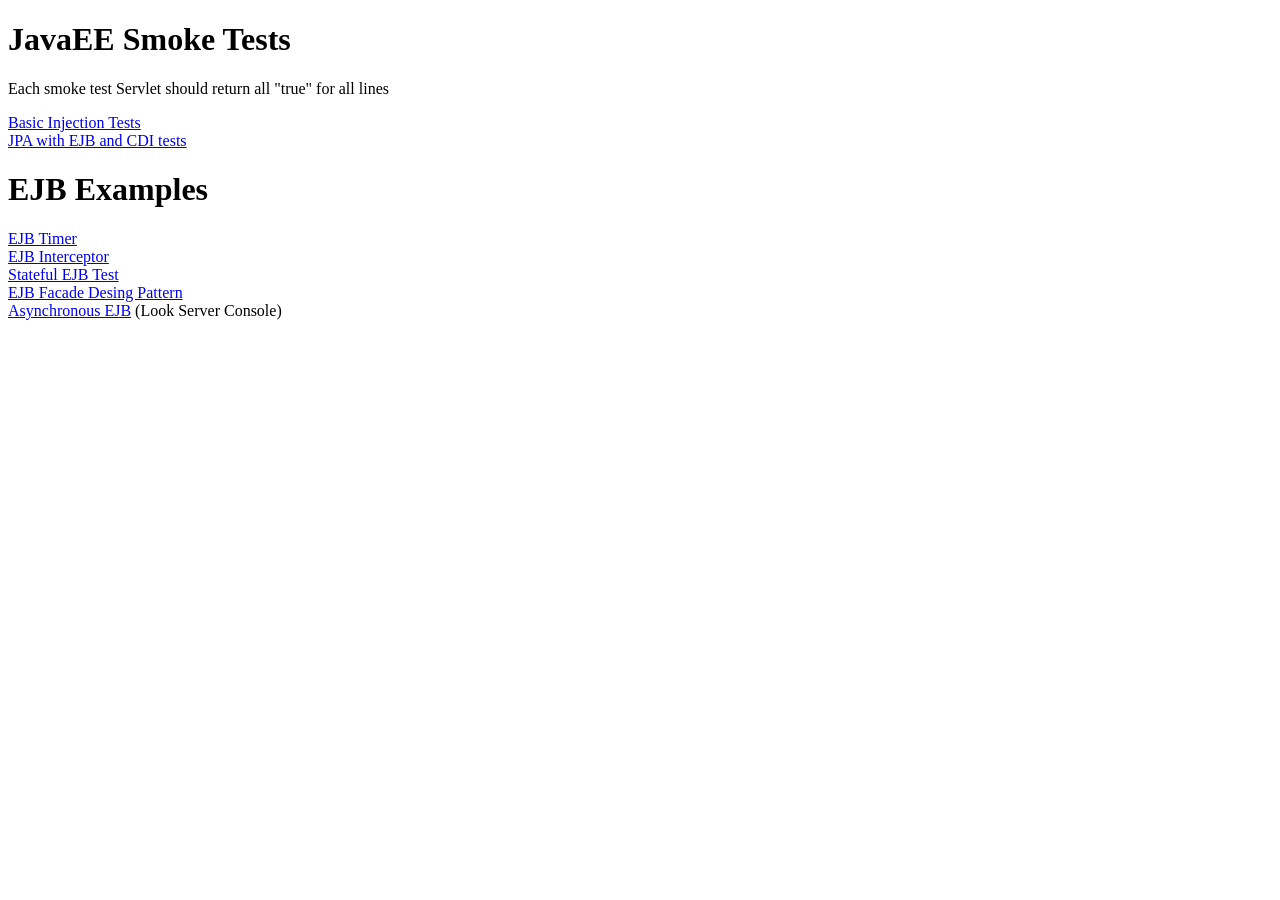
<file: Tehtävät3/jee_esim5Mvn/src/main/webapp/index.html>
<!DOCTYPE html>
<html>
    <head>
        <title>Start Page</title>
        <meta http-equiv="Content-Type" content="text/html; charset=UTF-8">
    </head>
    <body>
        <h1>JavaEE Smoke Tests</h1>
        <p>Each smoke test Servlet should return all "true" for all lines</p>
        <a href="TestServlet">Basic Injection Tests</a><br/>
        <a href="SmokeTestJPA">JPA with EJB and CDI tests</a><br/>
         <h1>EJB Examples</h1>
        <a href="timer-client.xhtml">EJB Timer</a><br/>
        <a href="interceptor.xhtml">EJB Interceptor</a><br/>
        <a href="StatefulTestServlet">Stateful EJB Test</a><br/>
        <a href="FacadeTestServlet">EJB Facade Desing Pattern</a><br/>
        <a href="#">Asynchronous EJB</a> (Look Server Console)<br/>
    </body>
</html>
</file>
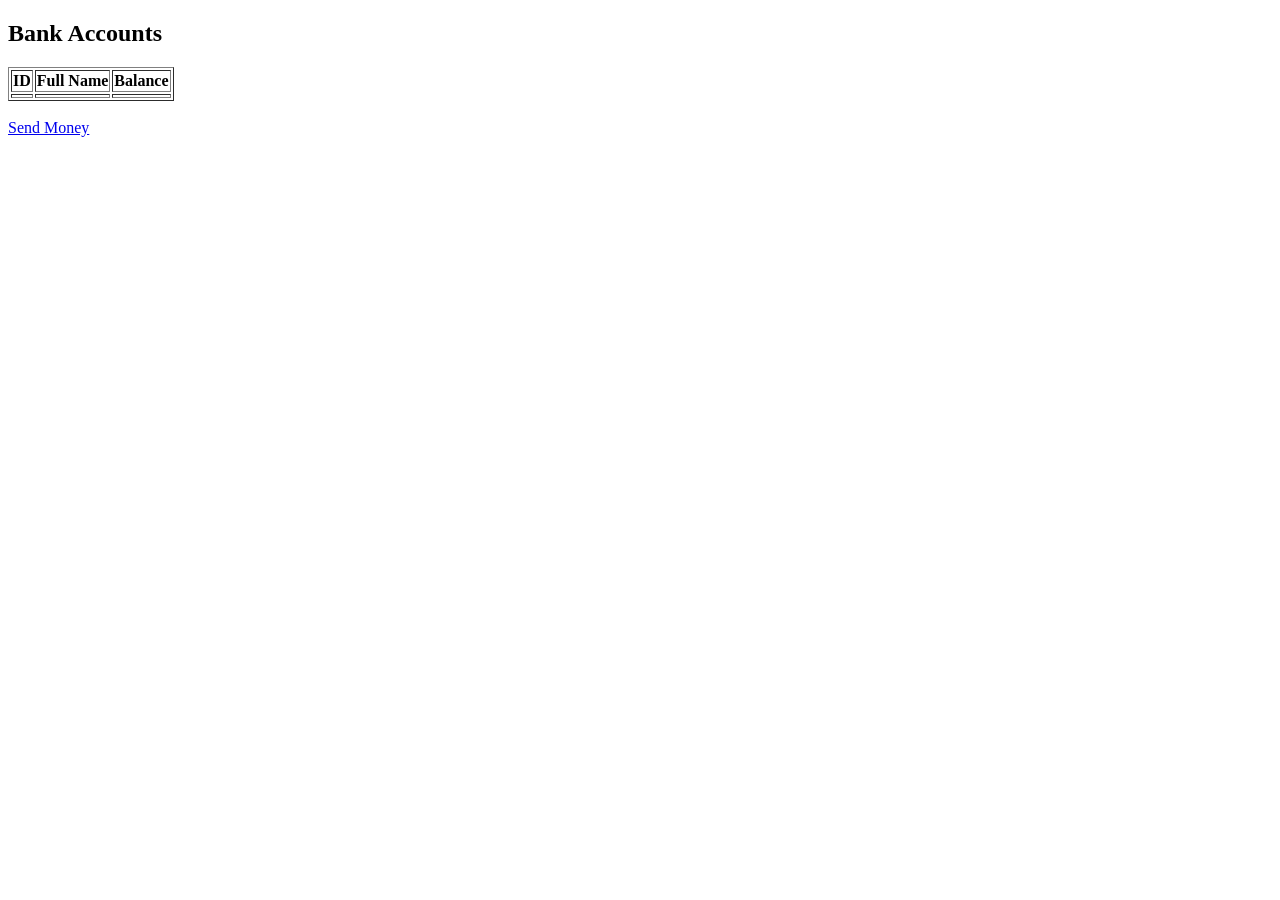
<file: Tehtävät4/SpringBootJPA/target/classes/templates/index.html>
<!DOCTYPE html>
<html lang="en" xmlns:th="http://www.thymeleaf.org">
<head>
    <meta charset="UTF-8">
    <title>Bank Accounts</title>
</head>
<body>
    <h2>Bank Accounts</h2>
    <div th:if="${message}" th:text="${message}" style="color:green;"></div>
    <table border="1">
        <tr>
            <th>ID</th>
            <th>Full Name</th>
            <th>Balance</th>
        </tr>
        <tr th:each="account : ${accounts}">
            <td th:text="${account.id}"></td>
            <td th:text="${account.fullName}"></td>
            <td th:text="${account.balance}"></td>
        </tr>
    </table>
    <br/>
    <a href="/sendMoney">Send Money</a>
</body>
</html>
</file>
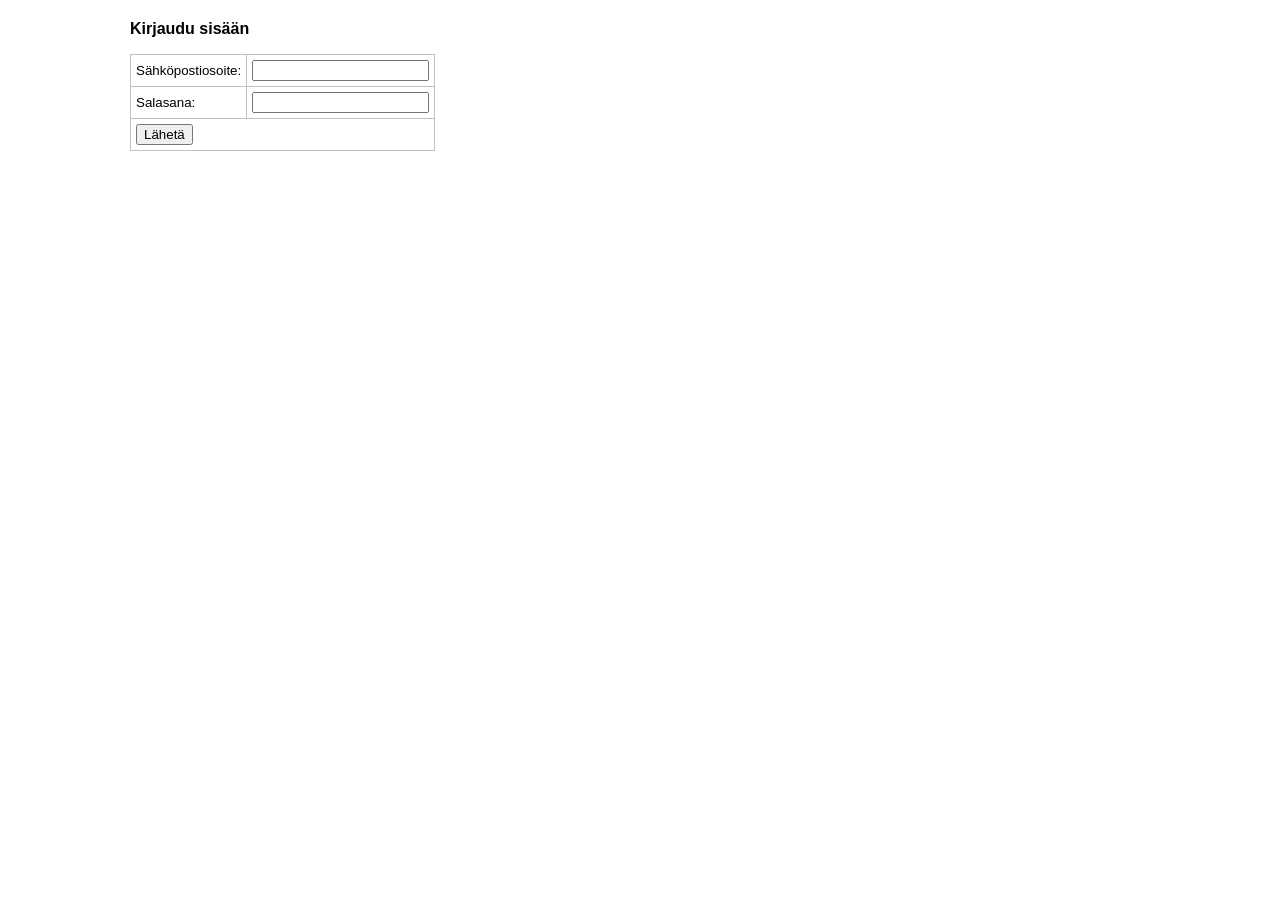
<file: Asiakasrekisteri/WebContent/login.html>
﻿<html>    <head>        <title>Kirjaudu sisään</title>        <meta http-equiv="Content-Type" content="text/html; charset=UTF-8">        <link rel="stylesheet" href="css/tyyli.css" />    </head>    <body>        <h3>Kirjaudu sisään</h3>        <form name="login" method="post" action="ServletLogin">            <table>                <tr>                     <td>Sähköpostiosoite:</td>                    <td><input name="email" type="text" id="email"></td>                </tr>                <tr>                     <td>Salasana:</td>                    <td><input name="salasana" type="password" id="salasana"></td>                </tr>                <tr>                     <td colspan="2">                        <input type="submit" name="Submit" value="Lähetä">                    </td>                </tr>            </table>        </form>    </body></html>
</file>
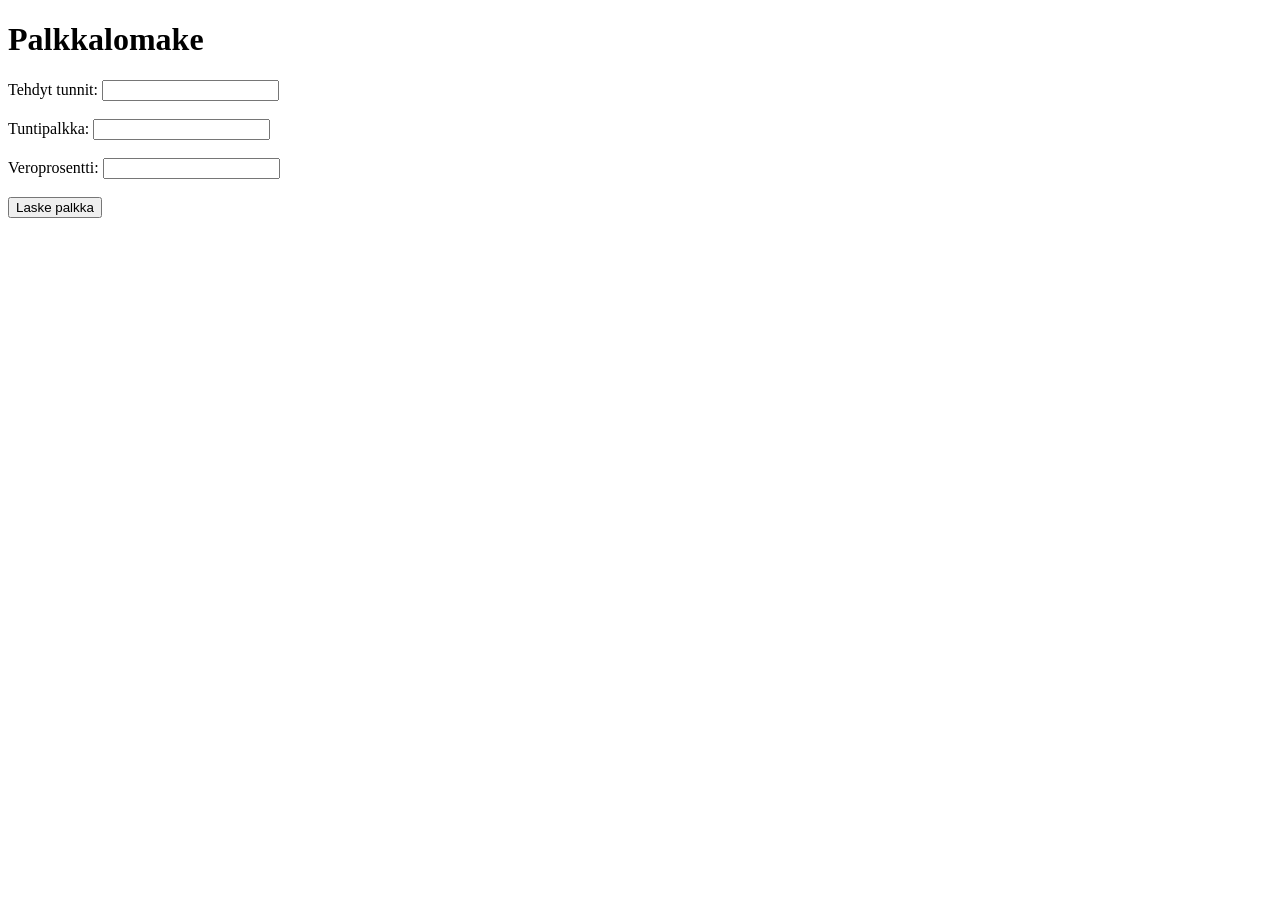
<file: Tehtävä2/WebContent/palkkalomake.html>
<!DOCTYPE html>
<html>
<head>
    <meta charset="UTF-8">
    <title>Palkkalomake</title>
</head>
<body>
    <h1>Palkkalomake</h1>
    <form action="PalkkaServlet" method="post">
        <label>Tehdyt tunnit:</label>
        <input type="text" name="tunnit"><br><br>
        <label>Tuntipalkka:</label>
        <input type="text" name="tuntipalkka"><br><br>
        <label>Veroprosentti:</label>
        <input type="text" name="veroprosentti"><br><br>
        <input type="submit" value="Laske palkka">
    </form>
</body>
</html>
</file>
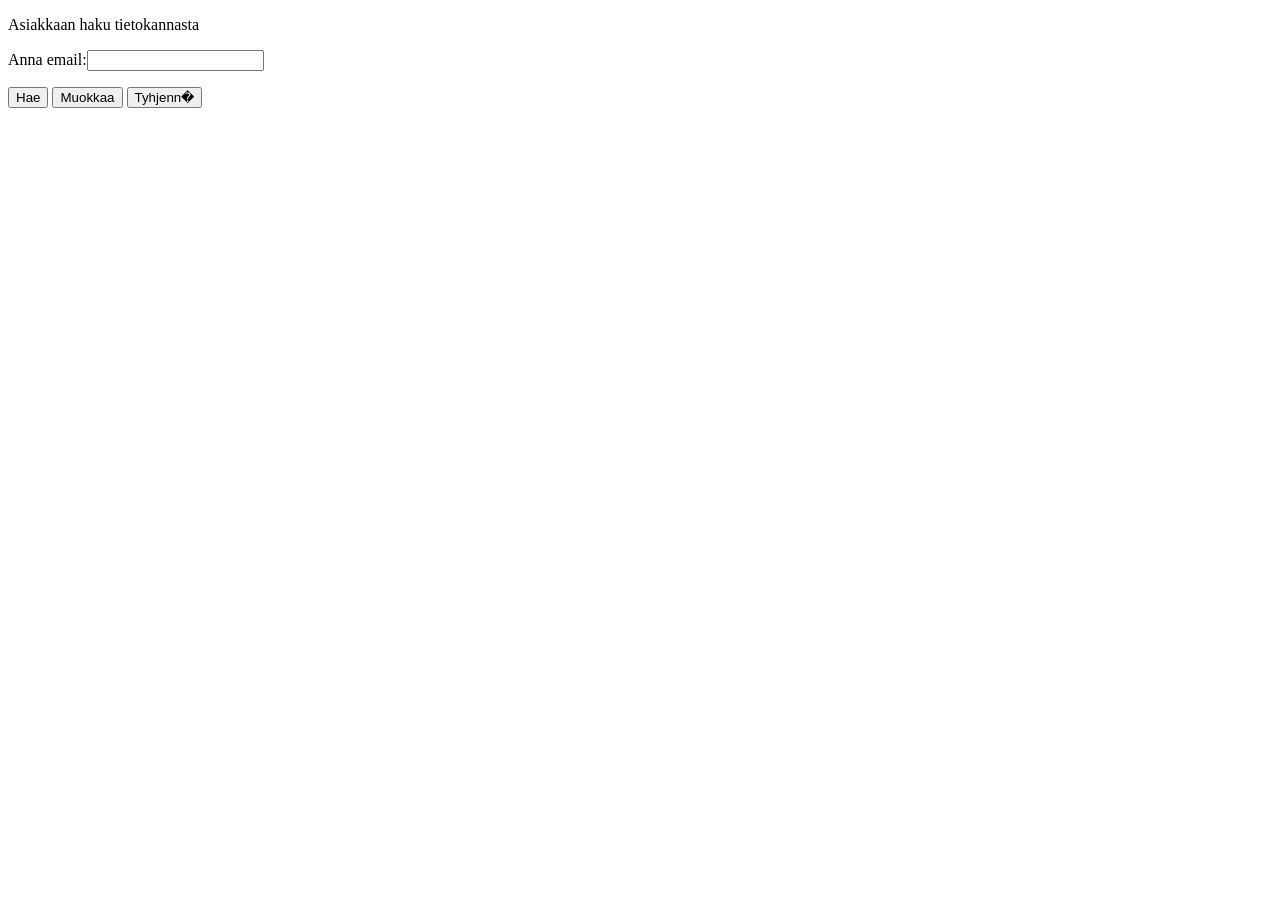
<file: Tehtävä5/WebContent/lomake.html>
<!DOCTYPE HTML>
<html>
    <head>
        <title>
            lomake.html
        </title>
    </head>
    <body>
        <form action="ControllerServlet" method="post">
            <p>Asiakkaan haku tietokannasta</p>
            Anna email:<input type="text" name="email"/>
            <p><input type="submit" name="Submit" value="Hae">
               <input type="submit" name="Submit" value="Muokkaa">
               <input type="reset" value="Tyhjenn�"></p>
        </form>
    </body>
</html>
</file>
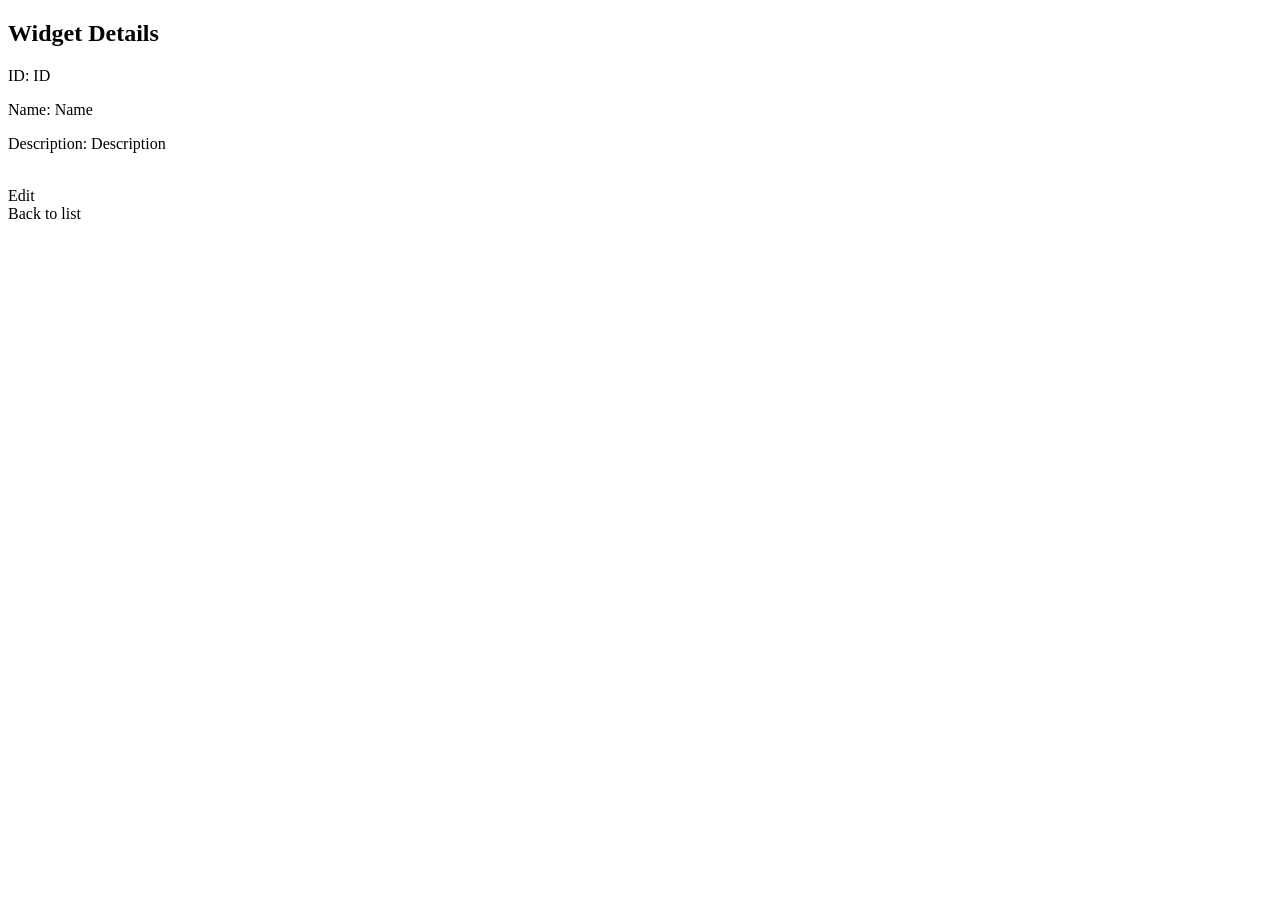
<file: Tehtävät4/spring5mvc/target/classes/templates/widget.html>
<!DOCTYPE html>
<html lang="en" xmlns:th="http://www.thymeleaf.org">
<head>
    <meta charset="UTF-8" />
    <title>Widget Details</title>
</head>
<body>
    <h2>Widget Details</h2>
    <p>ID: <span th:text="${widget.id}">ID</span></p>
    <p>Name: <span th:text="${widget.name}">Name</span></p>
    <p>Description: <span th:text="${widget.description}">Description</span></p>
    <br/>
    <a th:href="${'/widget/edit/' + widget.id}">Edit</a>
    <br/>
    <a th:href="${'/widgets'}">Back to list</a>
</body>
</html>
</file>
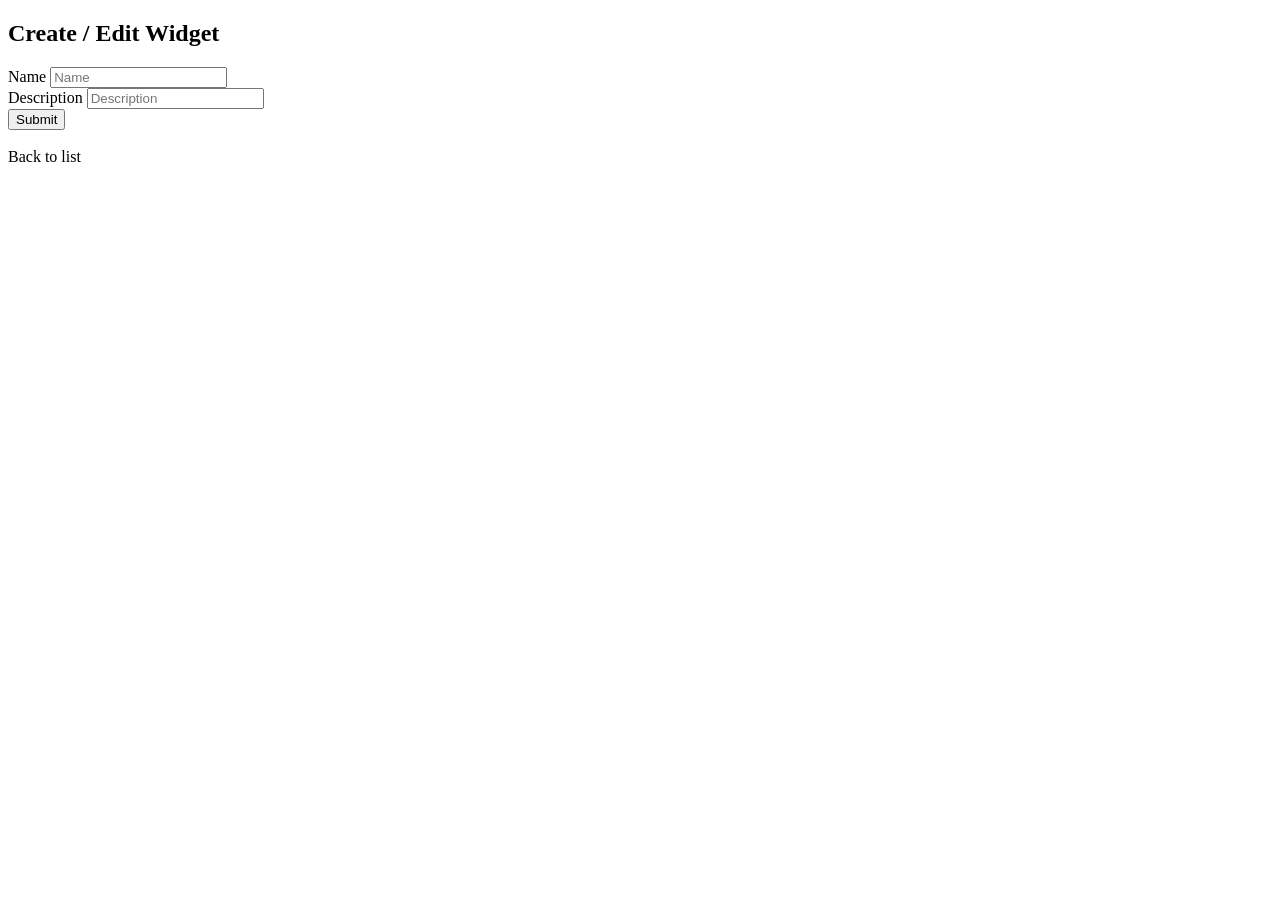
<file: Tehtävät4/spring5mvc/target/classes/templates/widgetform.html>
<!DOCTYPE html>
<html lang="en" xmlns:th="http://www.thymeleaf.org">
<head>
    <meta charset="UTF-8">
    <title>Create/Edit Widget</title>
</head>
<body>
    <h2>Create / Edit Widget</h2>
    <form th:object="${widget}" th:action="@{/widget}" method="post">
        <input type="hidden" th:field="*{id}" />
        <div>
            <label>Name</label>
            <input type="text" th:field="*{name}" placeholder="Name">
        </div>
        <div>
            <label>Description</label>
            <input type="text" th:field="*{description}" placeholder="Description">
        </div>
        <button type="submit">Submit</button>
    </form>
    <br/>
    <a th:href="${'/widgets'}">Back to list</a>
</body>
</html>
</file>
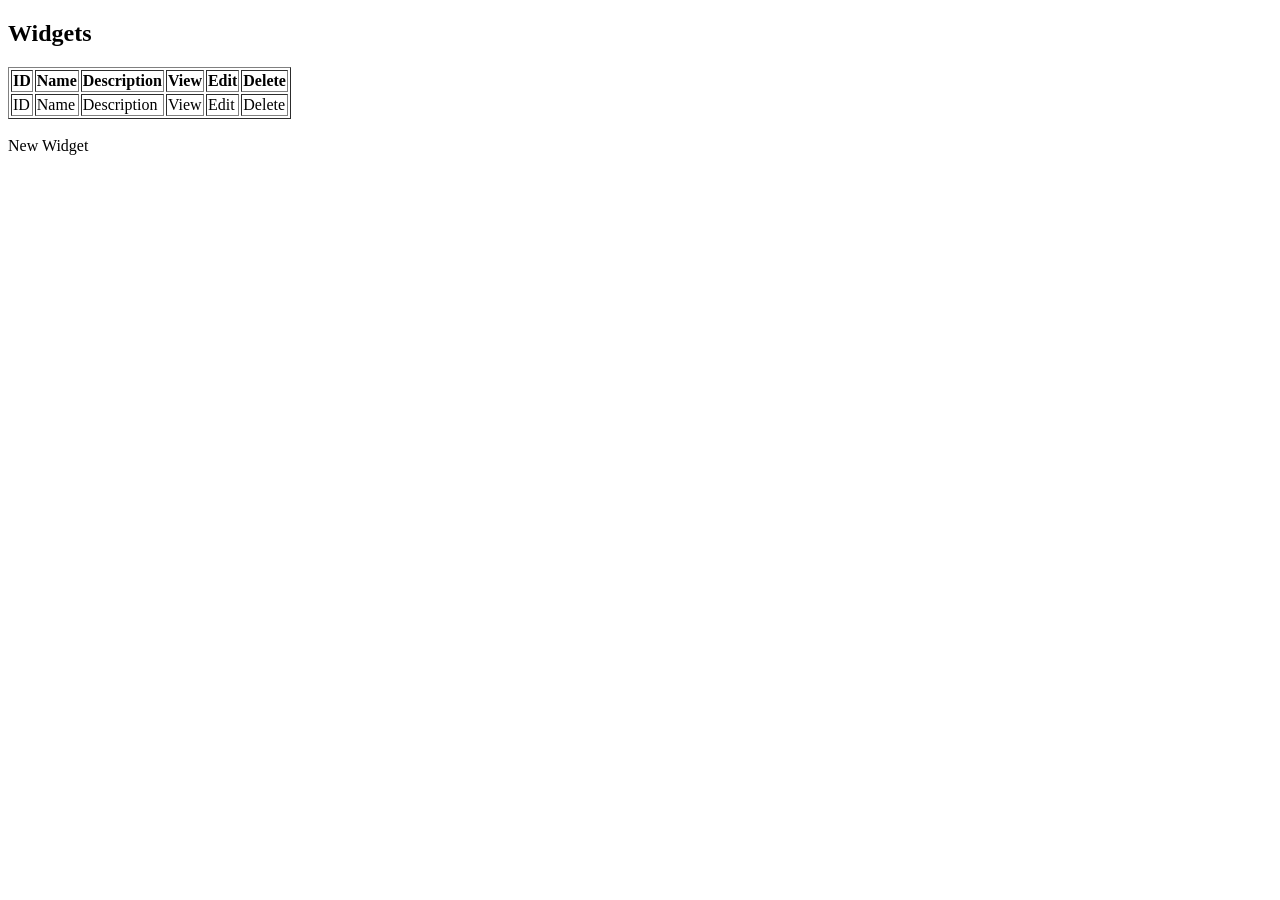
<file: Tehtävät4/spring5mvc/target/classes/templates/widgets.html>
<!DOCTYPE html>
<html lang="en" xmlns:th="http://www.thymeleaf.org">
<head>
    <meta charset="UTF-8" />
    <title>Widgets</title>
</head>
<body>
    <h2>Widgets</h2>
    <table border="1">
        <tr>
            <th>ID</th>
            <th>Name</th>
            <th>Description</th>
            <th>View</th>
            <th>Edit</th>
            <th>Delete</th>
        </tr>
        <tr th:each="widget : ${widgets}">
            <td th:text="${widget.id}">ID</td>
            <td th:text="${widget.name}">Name</td>
            <td th:text="${widget.description}">Description</td>
            <td><a th:href="${'/widget/' + widget.id}">View</a></td>
            <td><a th:href="${'/widget/edit/' + widget.id}">Edit</a></td>
            <td><a th:href="${'/widget/delete/' + widget.id}">Delete</a></td>
        </tr>
    </table>
    <br/>
    <a th:href="${'/widget/new'}">New Widget</a>
</body>
</html>
</file>
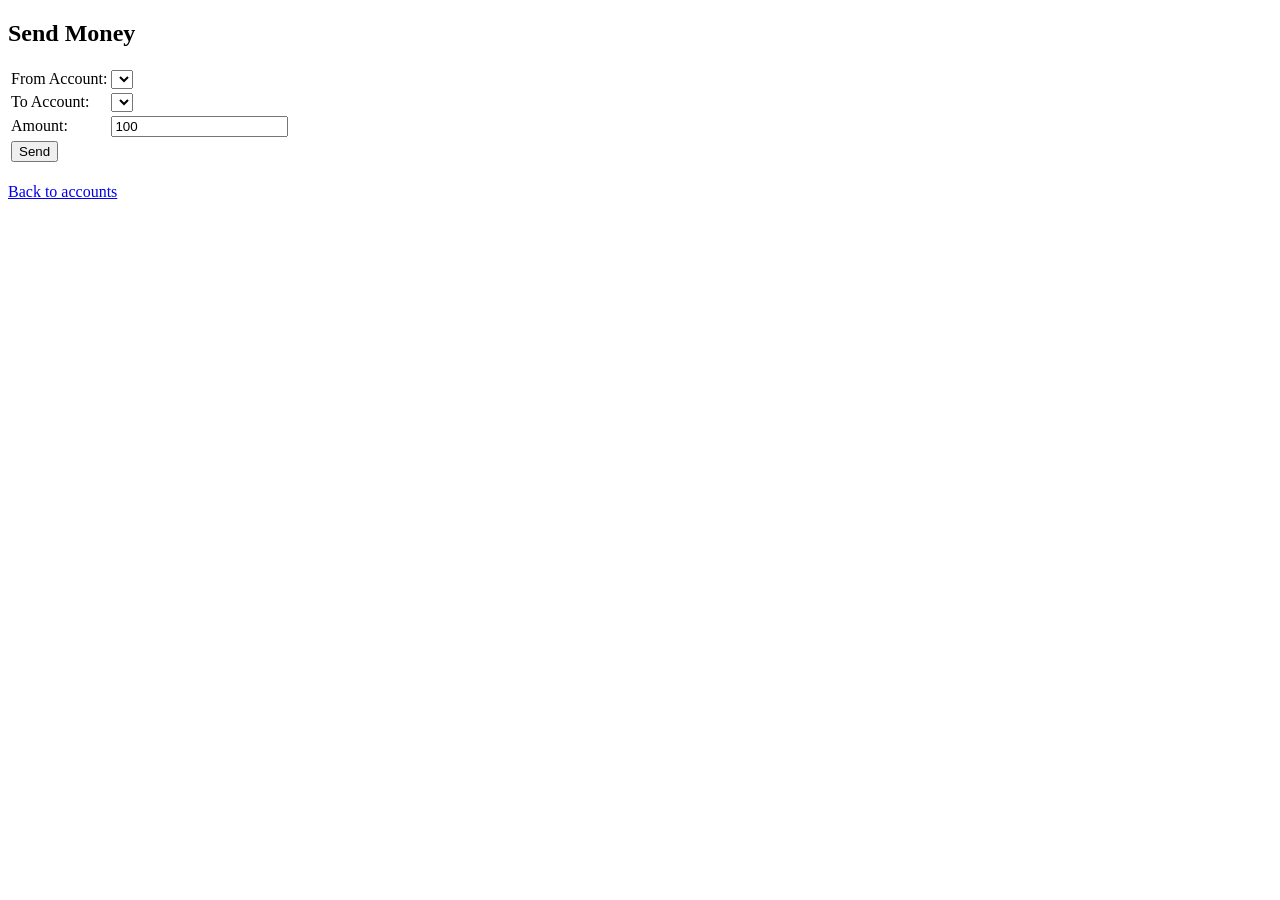
<file: Tehtävät4/SpringBootJPA/target/classes/templates/sendMoney.html>
<!DOCTYPE html>
<html lang="en" xmlns:th="http://www.thymeleaf.org">
<head>
    <meta charset="UTF-8">
    <title>Send Money</title>
</head>
<body>
    <h2>Send Money</h2>
    <form method="post" action="/sendMoney">
        <table>
            <tr>
                <td>From Account:</td>
                <td>
                    <select name="fromAccountId">
                        <option th:each="account : ${accounts}"
                                th:value="${account.id}"
                                th:text="${account.fullName + ' (' + account.balance + ')'}">
                        </option>
                    </select>
                </td>
            </tr>
            <tr>
                <td>To Account:</td>
                <td>
                    <select name="toAccountId">
                        <option th:each="account : ${accounts}"
                                th:value="${account.id}"
                                th:text="${account.fullName + ' (' + account.balance + ')'}">
                        </option>
                    </select>
                </td>
            </tr>
            <tr>
                <td>Amount:</td>
                <td><input type="text" name="amount" value="100"/></td>
            </tr>
            <tr>
                <td colspan="2">
                    <input type="submit" value="Send"/>
                </td>
            </tr>
        </table>
    </form>
    <br/>
    <a href="/">Back to accounts</a>
</body>
</html>
</file>
<file: Asiakasrekisteri/WebContent/css/tyyli.css>
body {
    margin-left: 130px;
    margin-top: 20px;
    margin-right: 50px;
    margin-bottom: 100px;
    font-family: verdana, arial, serif;
    font-size: 10pt;
    font-weight: normal;
    background-repeat: repeat-y;
    background-color: #FFFFFF;
    color: #000000;
}

table {
    border-spacing: 0;
    border-collapse: collapse;
}

table, th, td {
    padding: 5px;
    border: solid 1px silver;
}

th {
    background: transparent none;
    font-size: 10pt;
    font-weight: bold;
}

td {
    background: transparent none;
    font-size: 10pt;
    font-weight: normal;
}

a {
    background: transparent none;
    color: navy;
}

a:Hover {
    background: transparent none;
    text-decoration: none;
}

h1 {
    background: transparent none;
    font-family: verdana, arial, serif;
    font-size: 18pt;
    font-weight: bold;
}

h2 {
    background: transparent none;
    font-family: verdana, arial, serif;
    font-size: 14pt;
    font-weight: bold;
}

h3 {
    background: transparent none;
    font-family: verdana, arial, serif;
    font-size: 12pt;
    font-weight: bold;
}


span.bold {
    background: transparent none;
    font-family: verdana, arial, serif;
    font-size: 10pt;
    font-weight: bold;
}


th {
background: transparent none;
font-size: 10pt;
font-weight: bold;
}


td {
background: transparent none;
font-size: 10pt;
font-weight: normal;
}

a {
background: transparent none;
color: navy;
}

a:Hover {
background: transparent none;
text-decoration: none;
}

h1 {
background: transparent none;
font-family: verdana, arial, serif;
font-size: 18pt;
font-weight: bold;
}

h2 {
background: transparent none;
font-family: verdana, arial, serif;
font-size: 14pt;
font-weight: bold;
}

h3 {
background: transparent none;
font-family: verdana, arial, serif;
font-size: 12pt;
font-weight: bold;
}


span.bold
{
background: transparent none;
font-family: verdana, arial, serif;
font-size: 10pt;
font-weight: bold;
}
</file>
